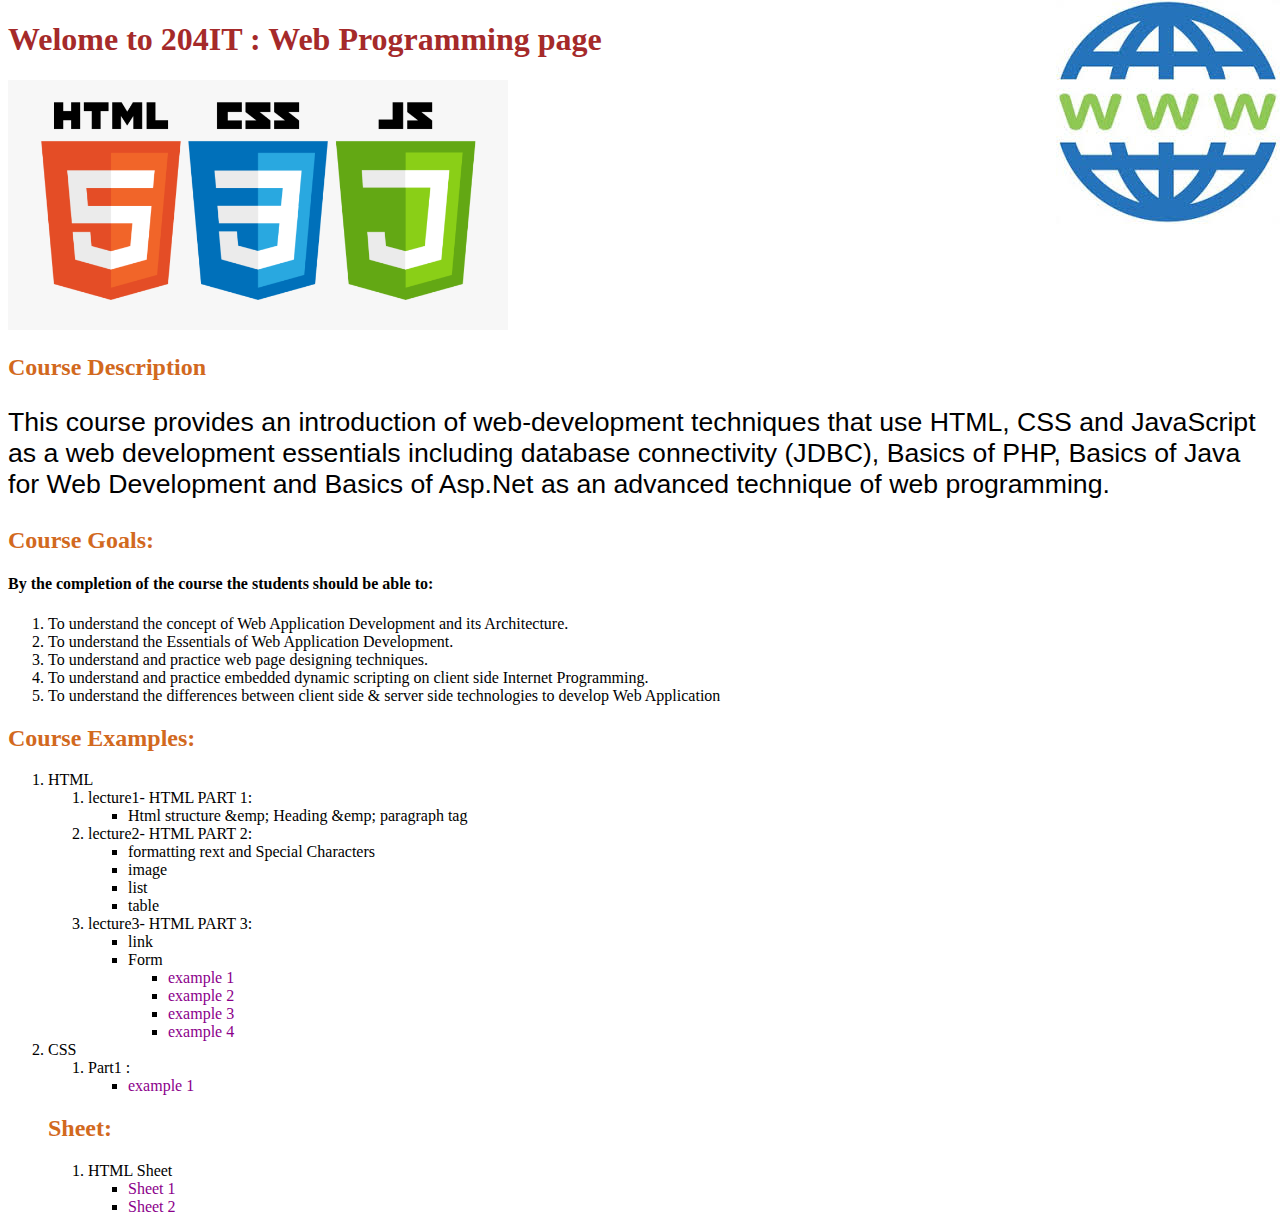
<file: index.html>
<!doctype  html>
<html>

   <head> 
    
   <title> home page</title> 
    <meta charset="utf-8">
    <link rel="stylesheet" href="mystyle.css">
   </head>
   <body>
   <h1> Welome to 204IT : Web Programming page </h1> 
       <img src="image/logo.png" width="500" height="250">
       <h2>Course Description</h2>
       <p>This course provides an introduction of web-development techniques that use HTML, CSS and JavaScript as a web development essentials including database connectivity (JDBC), Basics of PHP, Basics of Java for Web Development and Basics of Asp.Net as an advanced technique of web programming.</p>
 
       <h2>Course Goals:</h2>
          <h4> By the completion of the course the students should be able to:</h4>
           <ol>
               <li> To understand the concept of Web Application Development and its Architecture.</li>
               <li>To understand the Essentials of Web Application Development.</li>
               <li>To understand and practice web page designing techniques.</li>
               <li>To understand and practice embedded dynamic scripting on client side Internet Programming.</li>
               <li>To understand the differences between client side & server side technologies to develop Web Application </li>

                </ol>
              <h2>Course Examples:</h2>
              <ol>
                <li>HTML
                   <ol> 
                       <li> lecture1- HTML PART 1:
                          <ul>
                        <li>Html structure &emp; Heading &emp; paragraph tag </li>
                            </ul>
                        </li>
                      <li> lecture2- HTML PART 2:
                         <ul>
                            <li>formatting rext and Special Characters </li>
                            <li>image </li>
                           <li>list </li>
                          <li>table </li>
                         </ul>
                     </li>
                    <li> lecture3- HTML PART 3:
                       <ul>
                        <li>link </li>
                          <li>Form 
                             <ul>
                               <li><a href="form1.html">example 1</a></li>
                               <li><a href="form 2.html">example 2</a></li>
                               <li><a href="form3.html">example 3</a></li>
                               <li><a href="form 4.html">example 4</a></li>  
                               
                           </ul>
                        
                        </li>
                        
                        </ul>
                    </li>

                    </ol></li>
                  <li>CSS
                     <ol> 
                         <li>Part1 :
                         <ul>
                           <li><a href="cssexample1.html">example 1</a></li>  
                         </ul>
                        </li>
       </ol>
         <h2>Sheet:</h2>
        <ol>
               <li> HTML Sheet
                    <ul>
                        <li><a href='sheet1.html'>Sheet 1</a> </li>
                        <li><a href=''>Sheet 2</a> </li>
                   </ul>
              </li>
                    </ol>
                  
    </body>




</html>
</file>
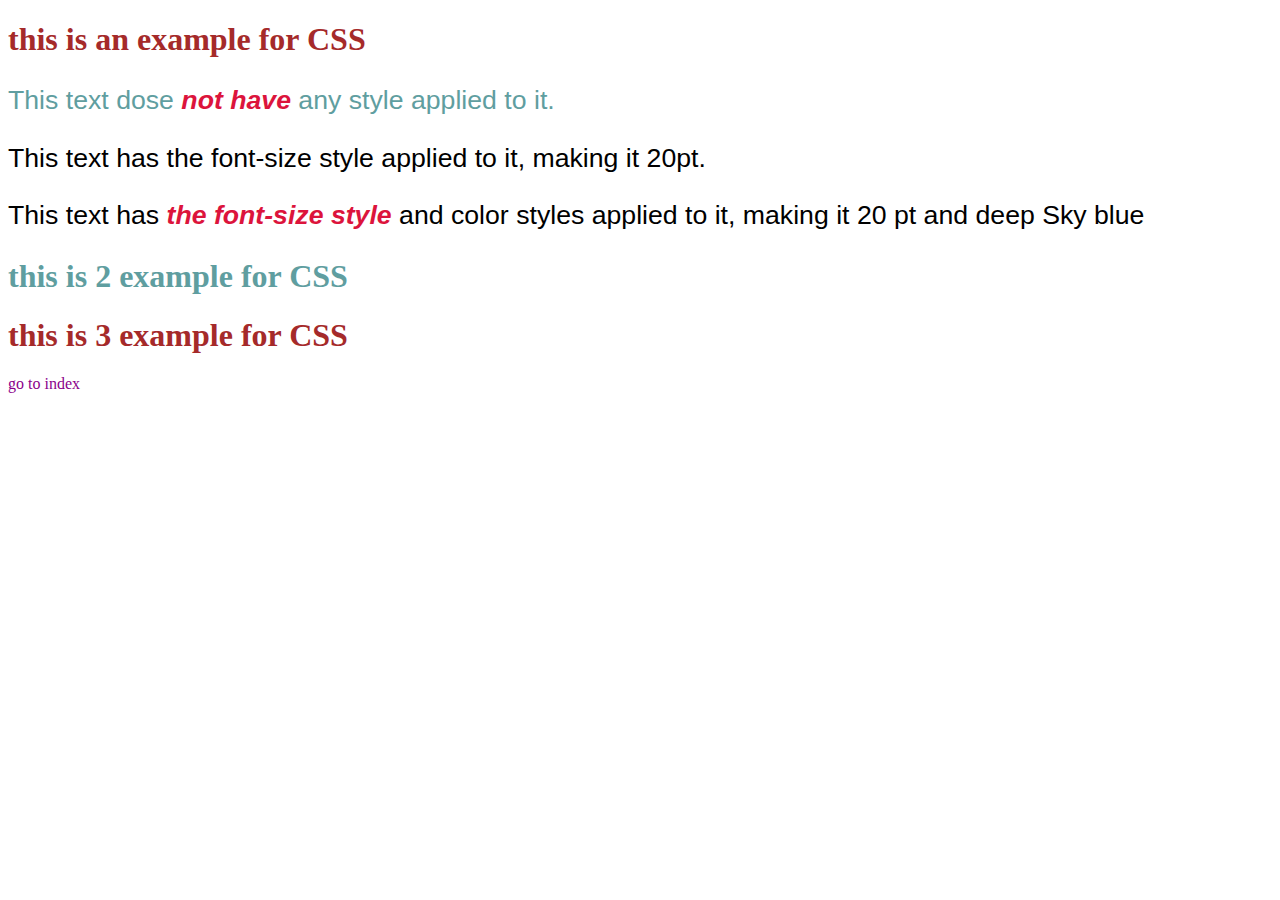
<file: cssexample1.html>
<!doctype  html>
<!- - Using inline style - - > 
<html >
   <head>
      <title> Inline Style  and style element </title>
      
      <style type="text/css">
          body{
              
          }
          p {    
              font-size:20pt;
              font-family:sans-serif,fantasy;
             }
       
          h1 {
              color:brown
          }
          em {
              color:crimson;
              font-weight:bolder;
            }
          .s{
              color:cadetblue
          }
          a { text-decoration: none;
           color:darkmagenta }
       
       </style>        
   </head>
<body>
  <h1> this is an example for CSS</h1>
    <p class="s">This text dose<em> not have</em> any style applied to it. </p>
  <p>This text has the font-size style applied to it, making it 20pt.</p>
    <p> This text has <em> the font-size style</em>  and color styles applied to it, making it 20 pt and    deep Sky blue</p>
    <h1 class="s">this is 2 example for CSS</h1>
    <h1> this is 3 example for CSS </h1>
    <a href="index.html">go to index</a>
</body>
</html>
</file>
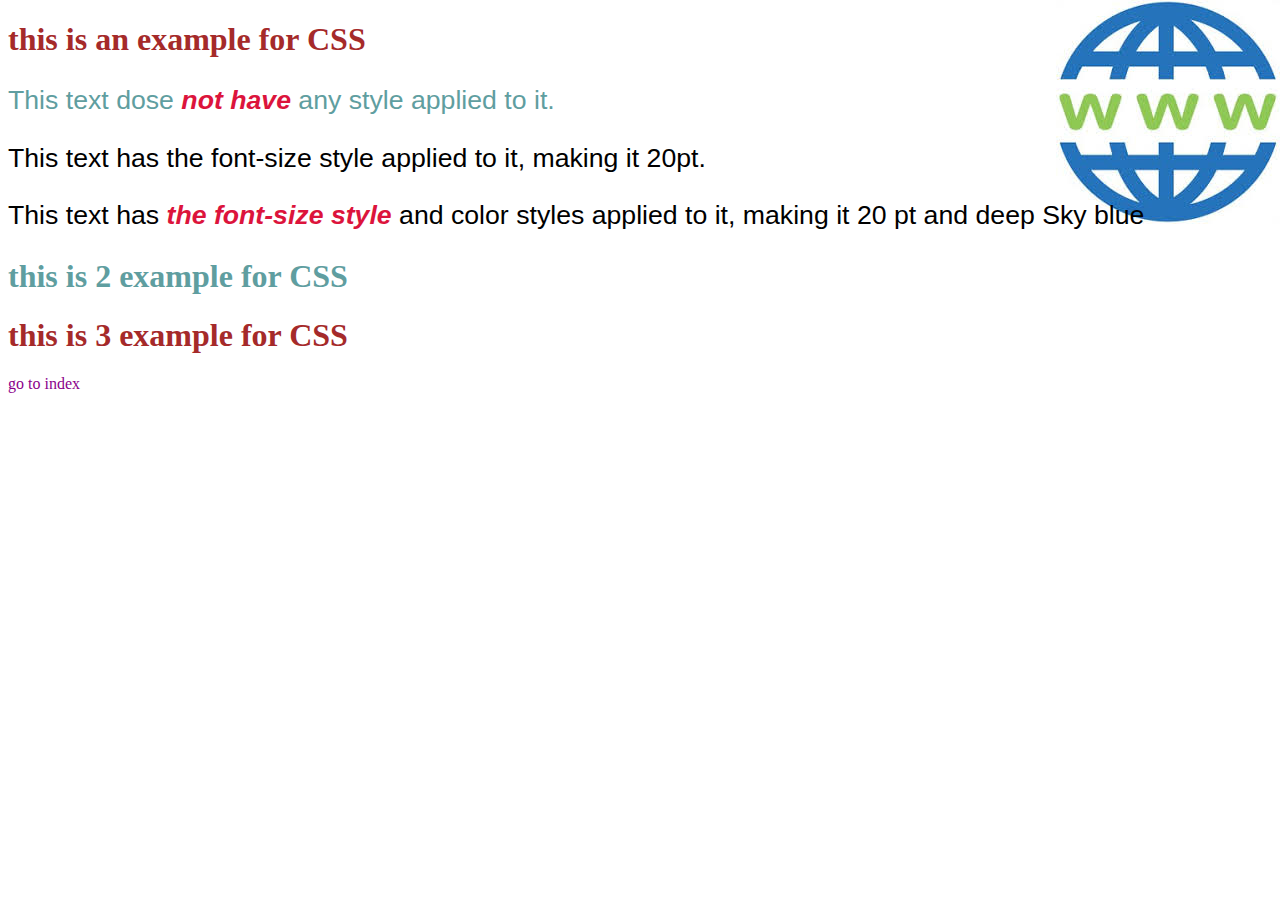
<file: CSSExteranl.html>
<!doctype  html>
<!- - Using inline style - - > 
<html >
   <head>
      <title> Eternal  style sheet </title>
      
      <link rel="stylesheet" href="mystyle.css">
   </head>
<body>
  <h1> this is an example for CSS</h1>
    <p class="s">This text dose<em> not have</em> any style applied to it. </p>
  <p>This text has the font-size style applied to it, making it 20pt.</p>
    <p> This text has <em> the font-size style</em>  and color styles applied to it, making it 20 pt and    deep Sky blue</p>
    <h1 class="s">this is 2 example for CSS</h1>
    <h1> this is 3 example for CSS </h1>
    <a href="index.html">go to index</a>
</body>
</html>
</file>
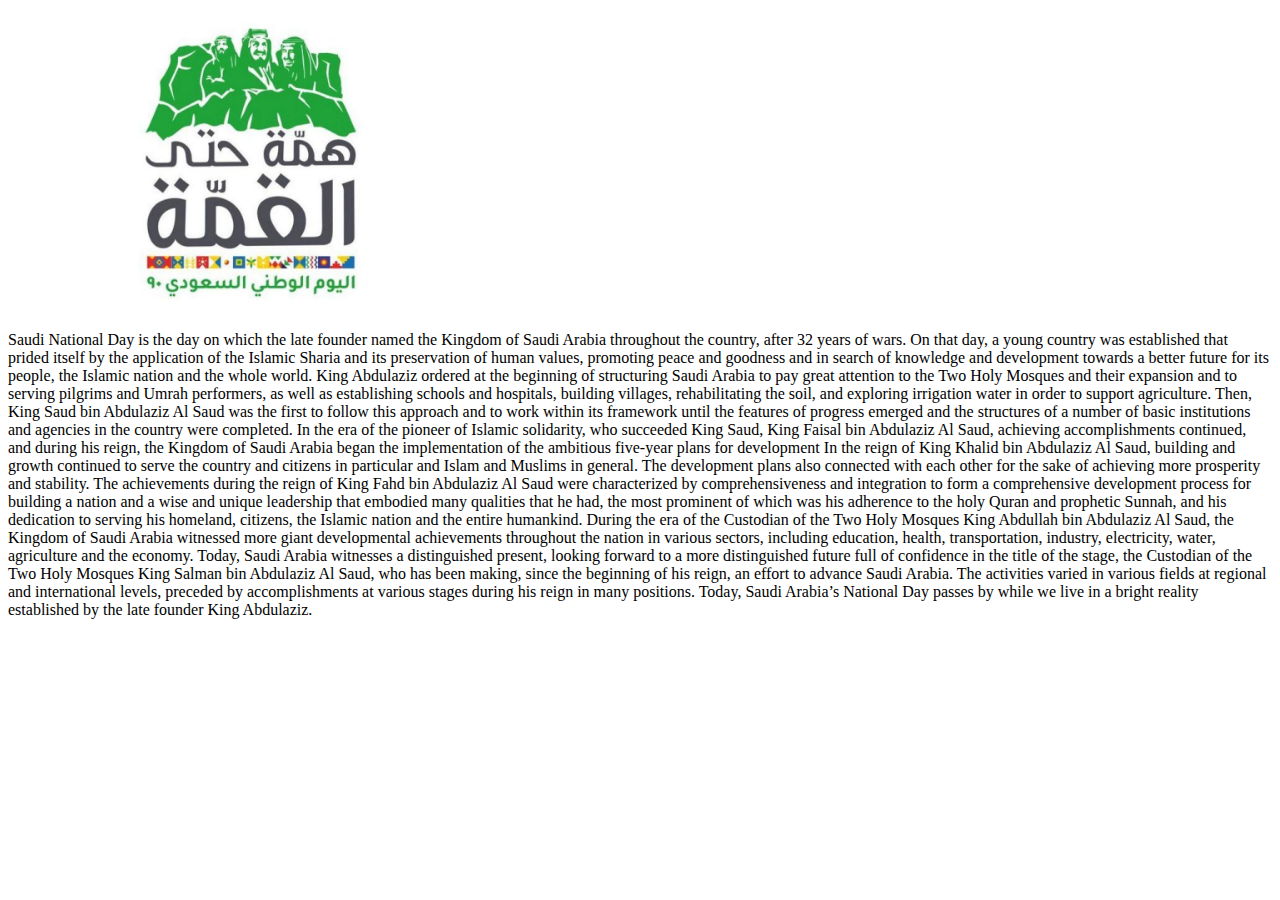
<file: CSSFloat.html>
<!doctype  html>

<html >
   <head>
      <title>CSS List Example </title>
      <style type="text/css">
       
       
       
       </style>
     
   </head>
<body>
        <img src="image/nationlday.jpg" width="500" length="200" >
      
    <p>Saudi National Day is the day on which the late founder named the Kingdom of Saudi Arabia throughout the country, after 32 years of wars.
          On that day, a young country was established that prided itself by the application of the Islamic Sharia and its preservation of human values, promoting peace and goodness and in search of knowledge and development towards a better future for its people, the Islamic nation and the whole world.
       King Abdulaziz ordered at the beginning of structuring Saudi Arabia to pay great attention to the Two Holy Mosques and their expansion and to serving pilgrims and Umrah performers, as well as establishing schools and hospitals, building villages, rehabilitating the soil, and exploring irrigation water in order to support agriculture.
       Then, King Saud bin Abdulaziz Al Saud was the first to follow this approach and to work within its framework until the features of progress emerged and the structures of a number of basic institutions and agencies in the country were completed.
       In the era of the pioneer of Islamic solidarity, who succeeded King Saud, King Faisal bin Abdulaziz Al Saud, achieving accomplishments continued, and during his reign, the Kingdom of Saudi Arabia began the implementation of the ambitious five-year plans for development
       
       In the reign of King Khalid bin Abdulaziz Al Saud, building and growth continued to serve the country and citizens in particular and Islam and Muslims in general. The development plans also connected with each other for the sake of achieving more prosperity and stability.
      The achievements during the reign of King Fahd bin Abdulaziz Al Saud were characterized by comprehensiveness and integration to form a comprehensive development process for building a nation and a wise and unique leadership that embodied many qualities that he had, the most prominent of which was his adherence to the holy Quran and prophetic Sunnah, and his dedication to serving his homeland, citizens, the Islamic nation and the entire humankind.
       During the era of the Custodian of the Two Holy Mosques King Abdullah bin Abdulaziz Al Saud, the Kingdom of Saudi Arabia witnessed more giant developmental achievements throughout the nation in various sectors, including education, health, transportation, industry, electricity, water, agriculture and the economy.
       Today, Saudi Arabia witnesses a distinguished present, looking forward to a more distinguished future full of confidence in the title of the stage, the Custodian of the Two Holy Mosques King Salman bin Abdulaziz Al Saud, who has been making, since the beginning of his reign, an effort to advance Saudi Arabia. The activities varied in various fields at regional and international levels, preceded by accomplishments at various stages during his reign in many positions.
       Today, Saudi Arabia’s National Day passes by while we live in a bright reality established by the late founder King Abdulaziz.</p>
    
    
    </body>
</html>
</file>
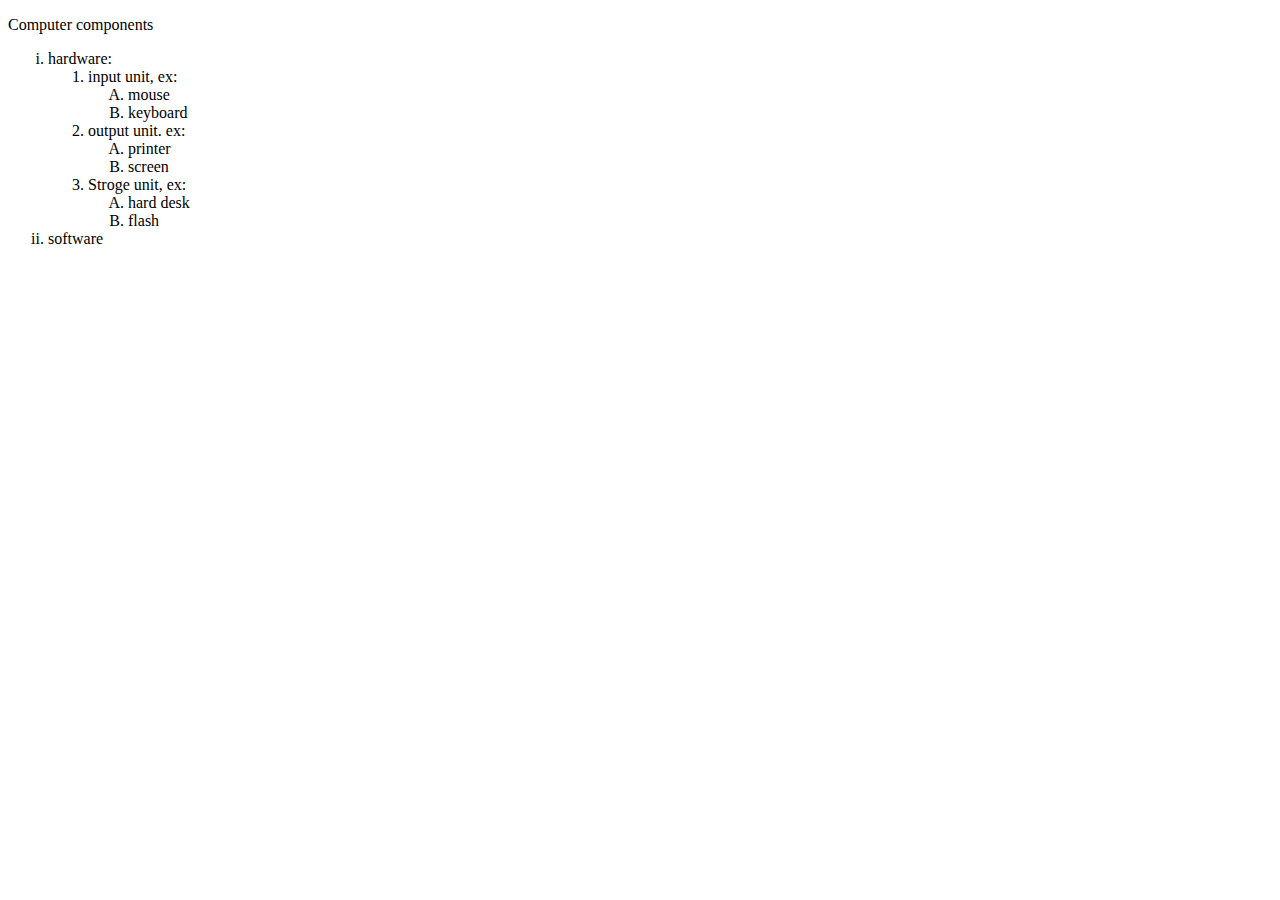
<file: Csslist.html>
<!doctype  html>

<html >
   <head>
      <title>CSS List Example </title>
      <style type="text/css">
          ol {
              list-style-type:lower-roman;
             }
          ul ol { list-style-type:upper-alpha;   
          }
          ul { list-style-type: sq;}
       
       </style>
     
   </head>
<body>
   <p>Computer components</p> 
    <ol >
        <li>hardware:
            <ul>
               <li>input unit, ex:
                <ol>
                   <li>mouse</li>
                    <li>keyboard</li>
                </ol>
                </li>
                 <li>output unit. ex:
                <ol>
                   <li>printer</li>
                    <li>screen</li>
                </ol>
                </li>
                <li>Stroge unit, ex:
                <ol>
                   <li>hard desk</li>
                    <li>flash</li>
                </ol>
                </li>
            </ul>
        
        </li>
        <li>software</li>
    </ol>
</body>
</html>
</file>
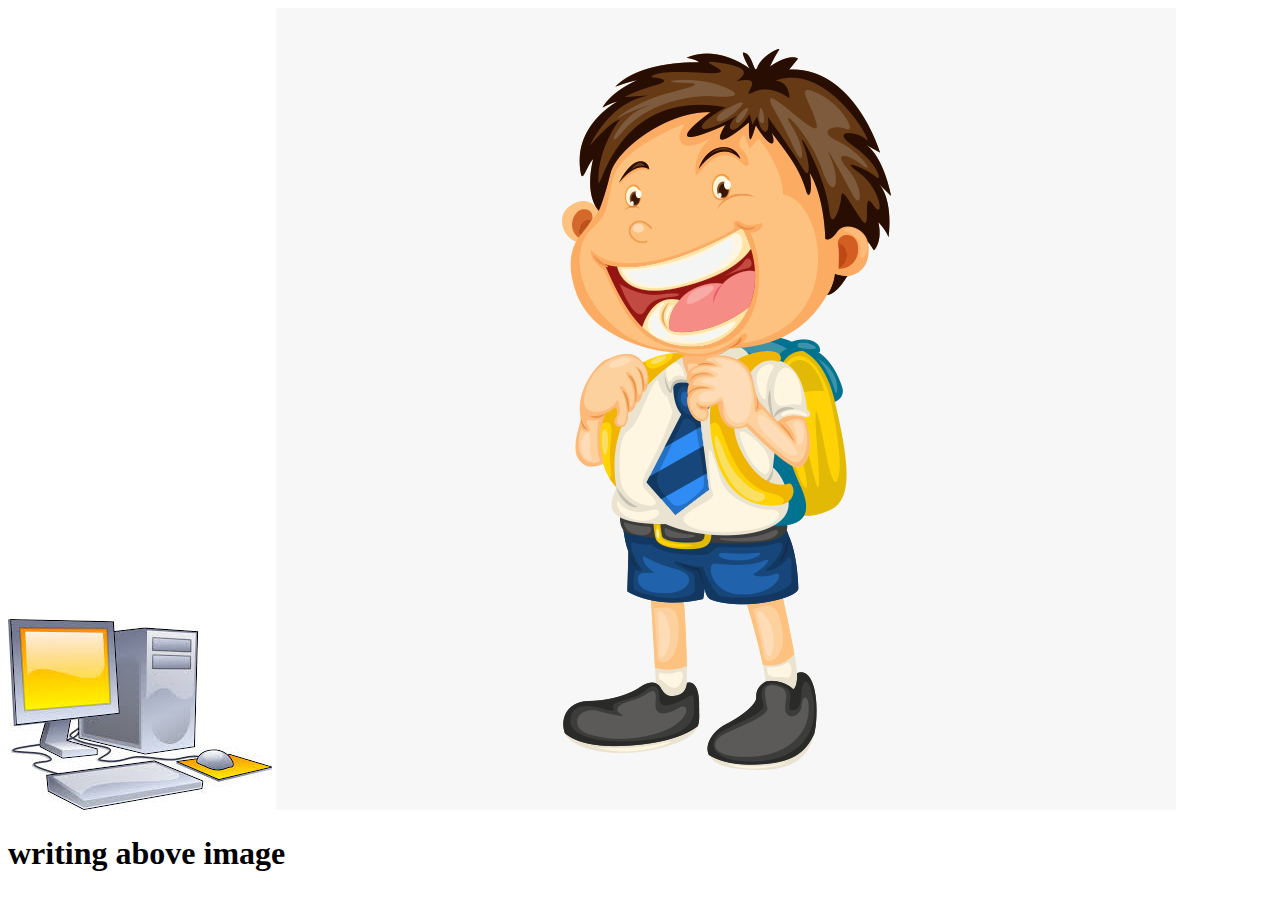
<file: CSSpostion-ab.html>
<!doctype  html>

<html >
   <head>
      <title>CSS Postion Example </title>
      <style type="text/css">
          .c1{
              position: absolute;
              top:0px;
              left:0px;
              z-index: 1;
          }
          .c2{
              position: absolute;
              top:20px;
              left:100px;
              z-index: 2;
          }
       </style>
     
   </head>
<body>
   <img src='image/computer.jpg' >
    <img src='image/66-665539_student-school-clip-art-student-clipart-png.png'>
    <h1 >writing above image</h1>
    </body>
</html>
</file>
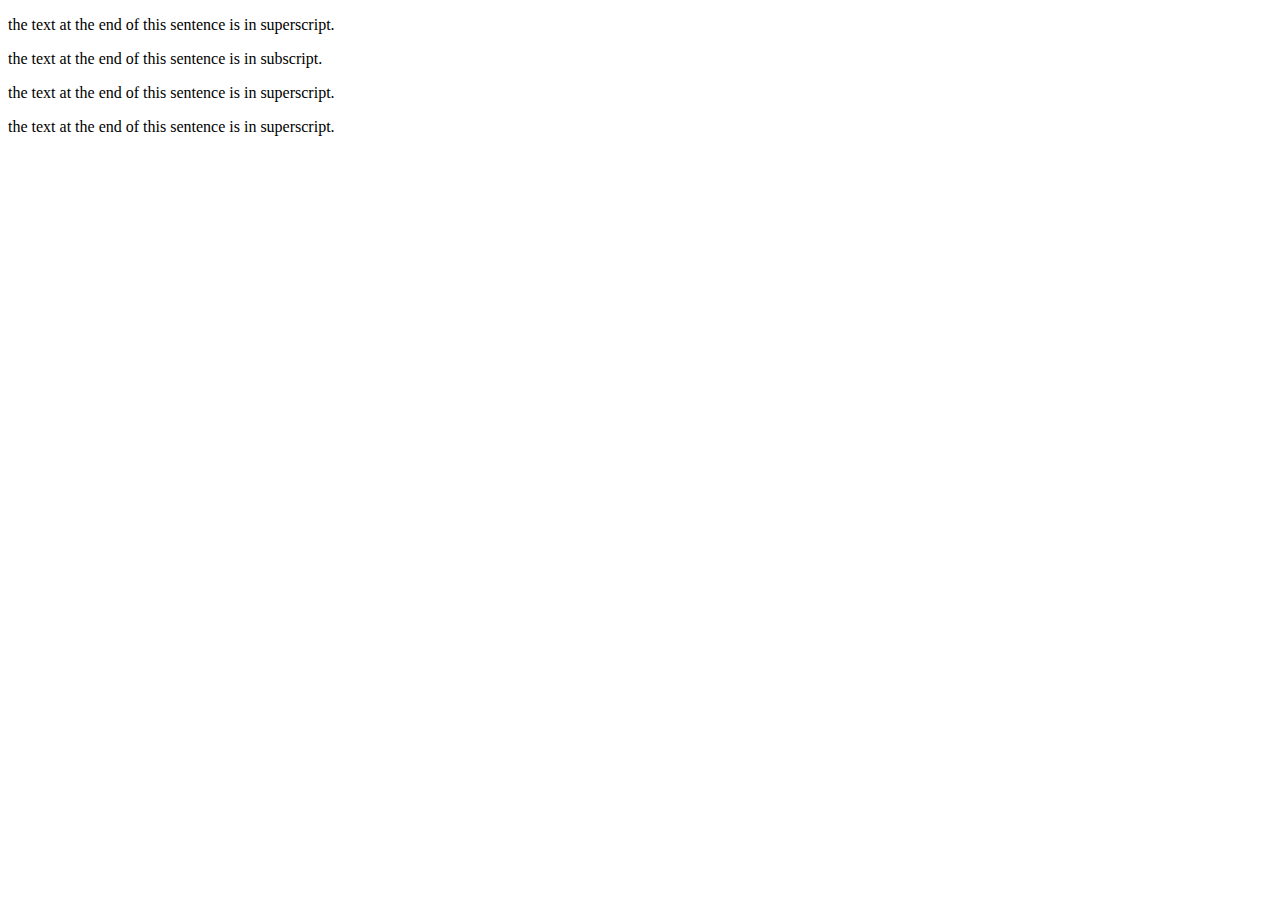
<file: csspostion-rel.html>
<!doctype  html>

<html >
   <head>
      <title>CSS Postion Example </title>
      <style type="text/css">
          
       </style>
     
   </head>
<body>
    <p> the text at the end of this sentence  is in superscript.</p>
     <p> the text at the end of this sentence  is in subscript.</p>
     <p> the text at the end of this sentence  is in superscript.</p>
     <p> the text at the end of this sentence is in superscript.</p>
    </body>
</html>
</file>
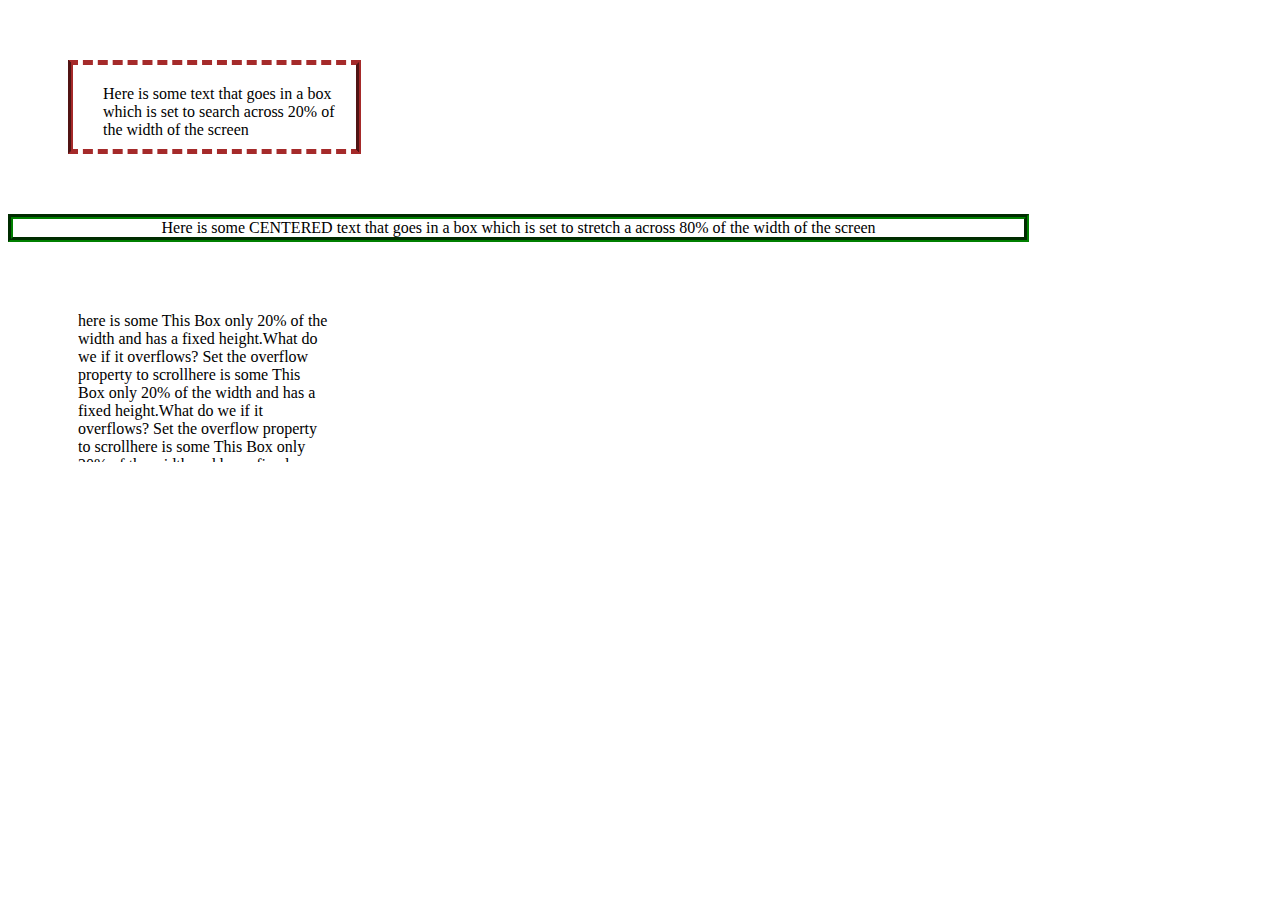
<file: dimensionsexample.html>
<!doctype  html>

<html >
   <head>
      <title>Dimensions Example </title>
      <style type="text/css">
                    
          .p1 { width: 20%;
               border-style:dashed groove ; 
               border-color:brown;
               border-width:thick;
            padding-top:20px;
          padding-bottom:10px;
          padding-left:30px;
          margin:60px;}
                  
          #p2 { width:80%;
               text-align:center;
                border:thick groove green;}
          .p3 { width:20%;
              height:150px;
          overflow:scroll;
            margin:70px}
       </style>
     
   </head>
<body>
    <p class="p1">Here is some text that goes in a box which is set to search across 20% of the width of the screen</p>
    
  <p id="p2">Here is some CENTERED text that goes in a box which is set to stretch a across 80% of the width of the screen</p> 
   <p class="p3">here is some This Box only 20% of the width and has a fixed height.What do we if it overflows? Set the overflow property to scrollhere is some This Box only 20% of the width and has a fixed height.What do we if it overflows? Set the overflow property to scrollhere is some This Box only 20% of the width and has a fixed height.What do we if it overflows? Set the overflow property to scrollhere is some This Box only 20% of the width and has a fixed height.What do we if it overflows? Set the overflow property to scrollhere is some This Box only 20% of the width and has a fixed height.What do we if it overflows? Set the overflow property to scrollhere is some This Box only 20% of the width and has a fixed height.What do we if it overflows? Set the overflow property to scrollhere is some This Box only 20% of the width and has a fixed height.What do we if it overflows? Set the overflow property to scrollhere is some This Box only 20% of the width and has a fixed height.What do we if it overflows? Set the overflow property to scroll</p>   
</body>
</html>
</file>
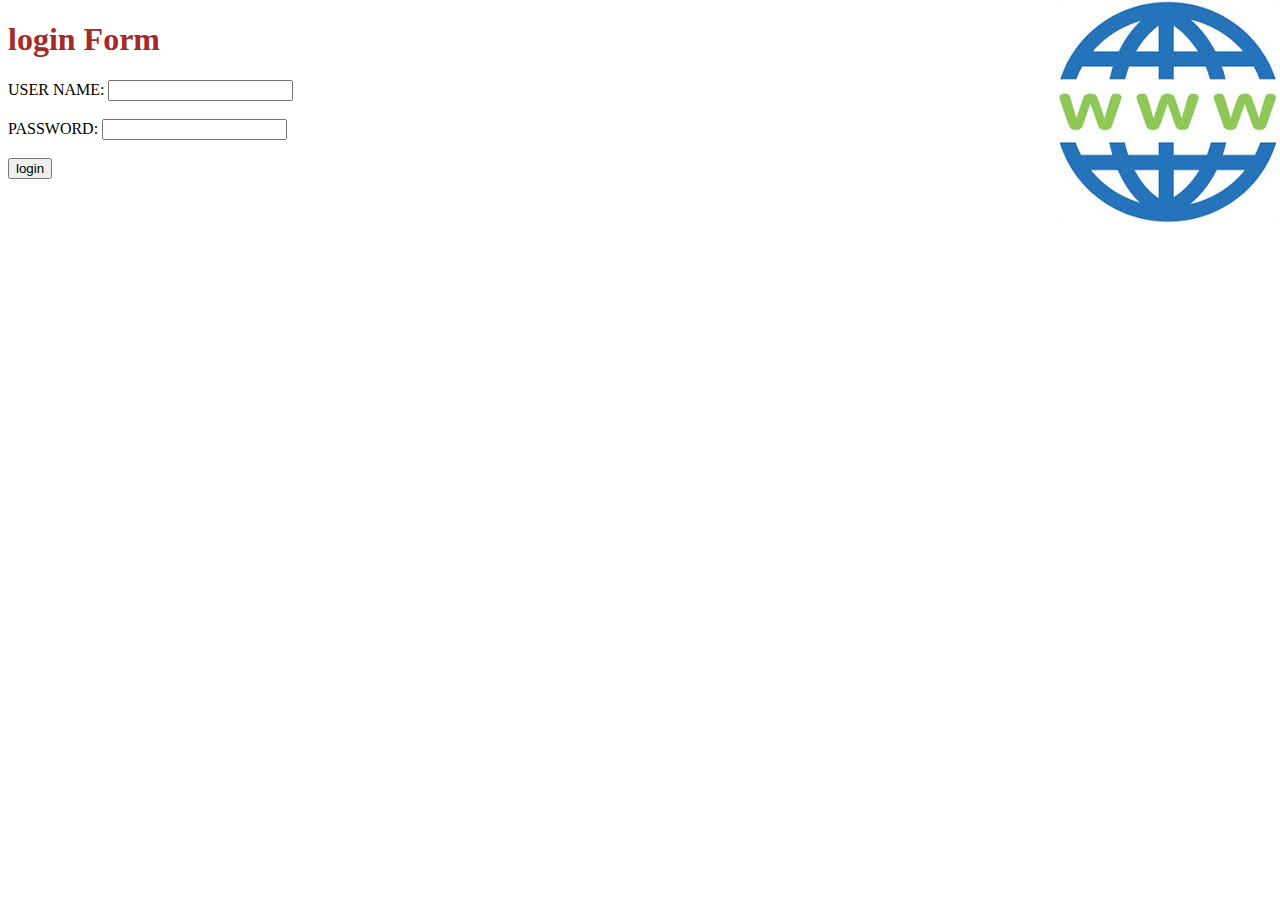
<file: form 2.html>
<!doctype  html>
<html>

   <head> 
    
   <title> Form with password </title> 
    <meta charset="utf-8">
       <link rel="stylesheet" href="mystyle.css">
   </head>
   <body>
   <h1 > login Form </h1>    
      <form  action="index.html" method="get">
          <label for="uname">USER NAME:</label>
          <input type='text' id="uname" name="username" ><br><br>
          <label for='pw'>PASSWORD:</label>
          <input type="password" id='pw' name="pw"> <br><br>
          <input type='submit' value="login" >
     
      </form>
    
    
    </body>




</html>
</file>
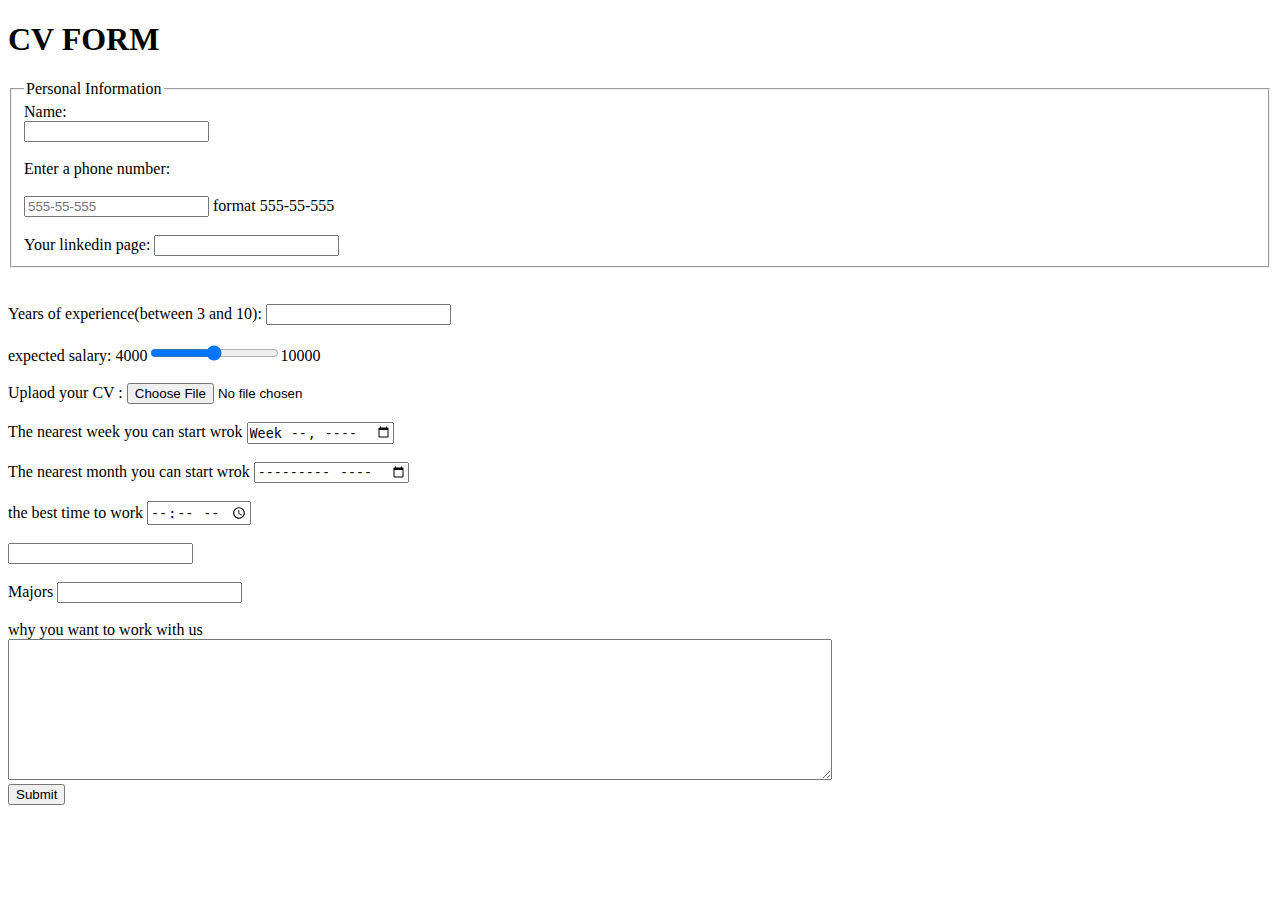
<file: form 4.html>
<!doctype html>
<html>
<head>
<title>CV form</title>    
</head>
    <body>
    <h1>CV FORM</h1>
       <form >
        
           <fieldset>
             <legend>Personal Information </legend>  
           <label for="Fname">Name:</label><br>
        <input type="text" id="Fname" name="fn" > <br><br>
        <!--tel type-->
           <label for="t">Enter a phone number:</label><br><br>
           <input type="tel" id="t" name="phone" pattern='[0-9]{3}-[0-9]{2}-[0-9]{3}' placeholder="555-55-555"> format 555-55-555
        <br><br>
           <!-- Url --> 
           <label for="linkedin">Your linkedin page:</label>
           <input type='url' id='linkedin' name='ln'>
           </fieldset>
          <!-- number --> 
         <br><br>
           <label for='n'> Years of experience(between 3 and 10):</label>
           <input type='number' id='n' name='Yoe'  nim="3" max="10">
           <br><br>
         <!-- range -->
            <label for='r'> expected salary:</label>
            4000<input type='range' id='r' name='rs' min="4000" max="10000" >10000
           
           <br><br>
           <!-- file --> 
           <label for="f">Uplaod your CV :</label>
           <input type='file' id='f' name='cvfile' >
           <br><br> 
           
           <!--week-->
           <label for="w">The nearest week you can start wrok </label>
           <input type="week" id='w' name='nw'><br><br>
           <!-- MONTH-->
            <label for="m">The nearest month you can start wrok </label>
           <input type="month" id='m' name='nm'>
         <br><br>  
            <!-- Time-->
            <label for="t">the best time to work  </label>
           <input type="time" id='t' name='bt'>
         <br><br> 
           <!--search-->
           <input type="search"><br><br>
           
           <!-- list-->
           <label for='majors'>Majors</label>
           <input list="majors" name="ms">
           <datalist id="majors">
               <option value="cs">
               <option value="IT">
               <option value="Da">
           
           </datalist><br><br>
           
           
          <!-- texterea--> 
           <label for='cp'>why you want to work with us </label><br>
           <textarea id='cp' name='comment' rows='9' cols='100'></textarea><br>
           
        <input type='submit'>
        
        
        
        
        
        
        </form>

    </body>

</html>
</file>
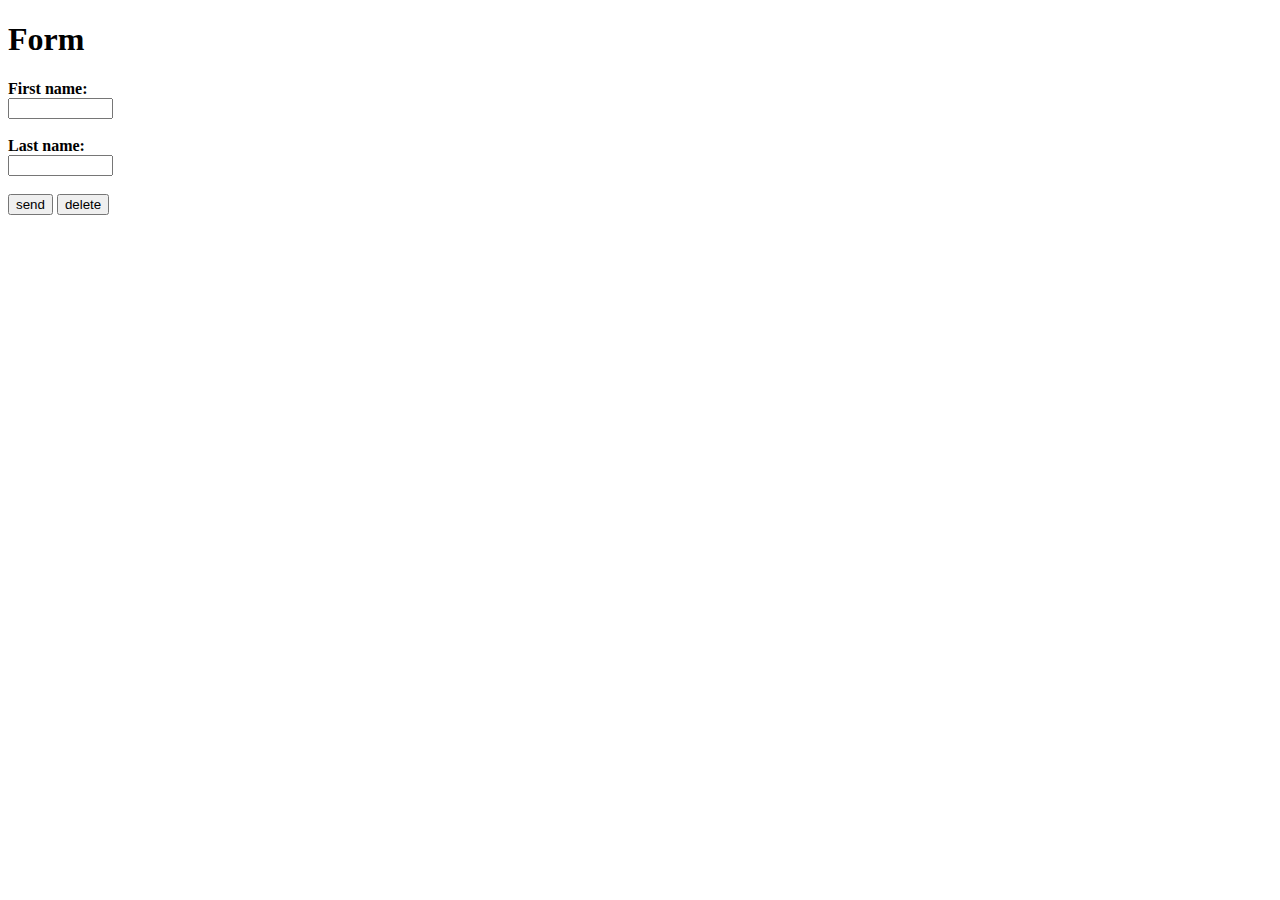
<file: form1.html>
<!doctype  html>
<html>

   <head> 
    
   <title> Form</title> 
    <meta charset="utf-8">
   </head>
   <body>
   <h1> Form </h1>    
      <form  method="post">
     <!--label  inline element-->
        <label for="fname"><strong>First name:</strong></label> <br>
       <input type="text" id="fname" name="y" size="10" maxlength="5"><br><br>
        
        <label for="lname"><strong>Last name:</strong></label><br>
       <input type="text" id="lname" name="x" size="10" maxlength="5"><br><br>
       
       
       <input type="submit" value="send" >
          <input type="reset" value="delete">
       
      </form>
    
    
    </body>




</html>
</file>
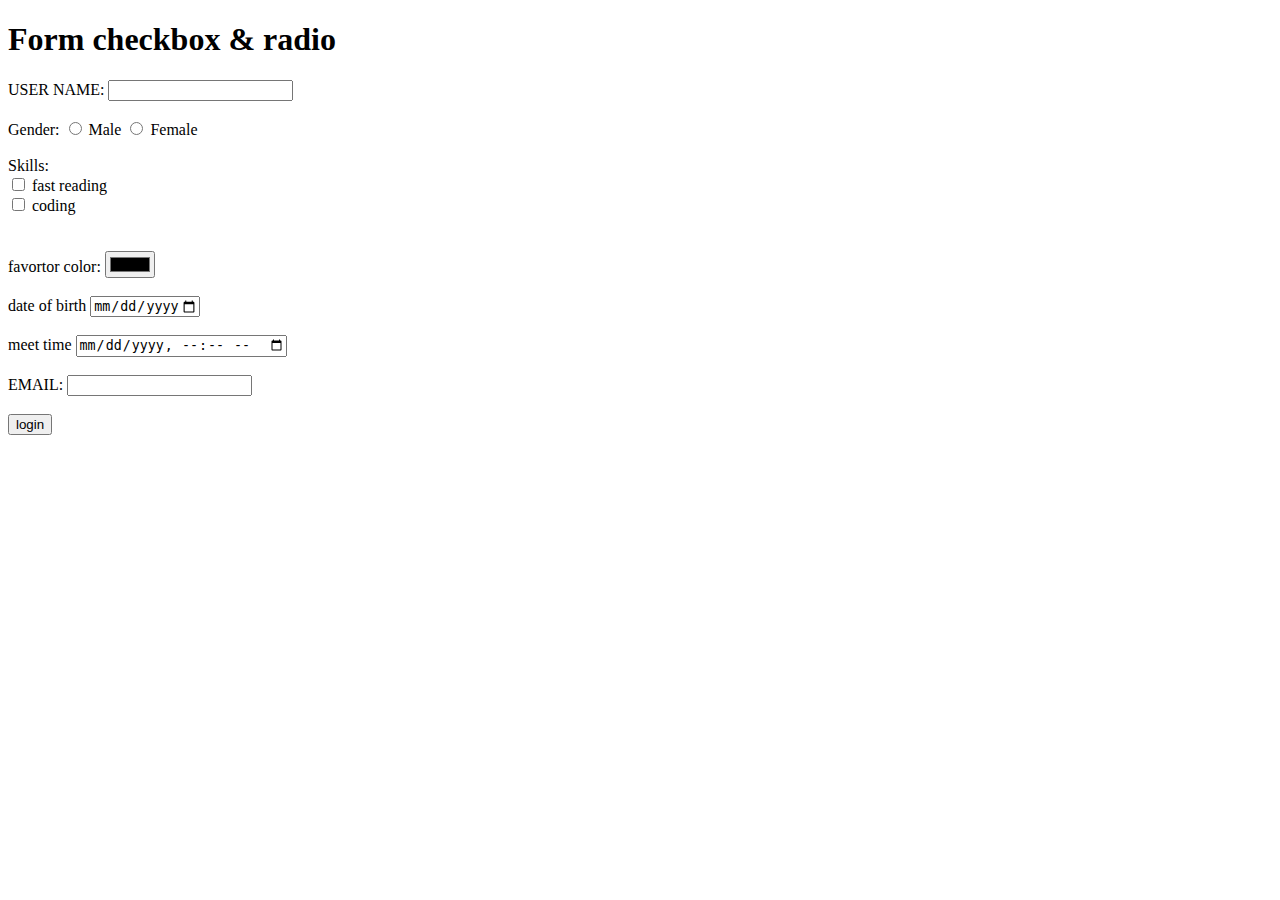
<file: form3.html>
<!doctype  html>
<html>

   <head> 
    
   <title> Form</title> 
    <meta charset="utf-8">
   </head>
   <body>
   <h1> Form  checkbox & radio</h1>    
     <form  action="index.html" method="get">
          <label for="uname">USER NAME:</label>
          <input type='text' id="uname" name="username" required><br><br>
         <!-- Radio-->
            <label for="gender">Gender:</label>
            <input type="radio" id="male" name="gender" value='male'>
           <label for="male">Male</label>
           <input type="radio" id="female" name="gender" value='female'>
           <label for='female'>Female </label>
           <br><br>
           <!-- checkbox-->
           <label >Skills:</label><br>
           <input type='checkbox' id='c1' name='skills' value ='fastreading'>
           <label for='c1'> fast reading</label><br>
            <input type='checkbox' id='c2' name='skills' value='coding'>
           <label for='c1'>coding</label><br>
           <br><br>
           <!-- type=color -->
           <lable for='fcolor'>favortor color:</lable>
           <input type='color' id="fcolor" name='fc'>
            <br><br>
           <!-- date -->
          <label for='DOB'>date of birth</label>
         <input type='date' id="DOB" name='DOB' max="2004-12-31" min="1980-12-31">
           <br><br>
         
         <!-- datetime --> 
         <label for="app">meet time</label>
         <input type='datetime-local' id='app' name='dt'>
         <br><br>
         
         <!-- email -->
         <label for="em">EMAIL:</label>
         <input type="email" id="em" name="email" required >
         <br><br>
         
         
          <input type='submit' value="login" >
     
      </form>
       
    </body>




</html>
</file>
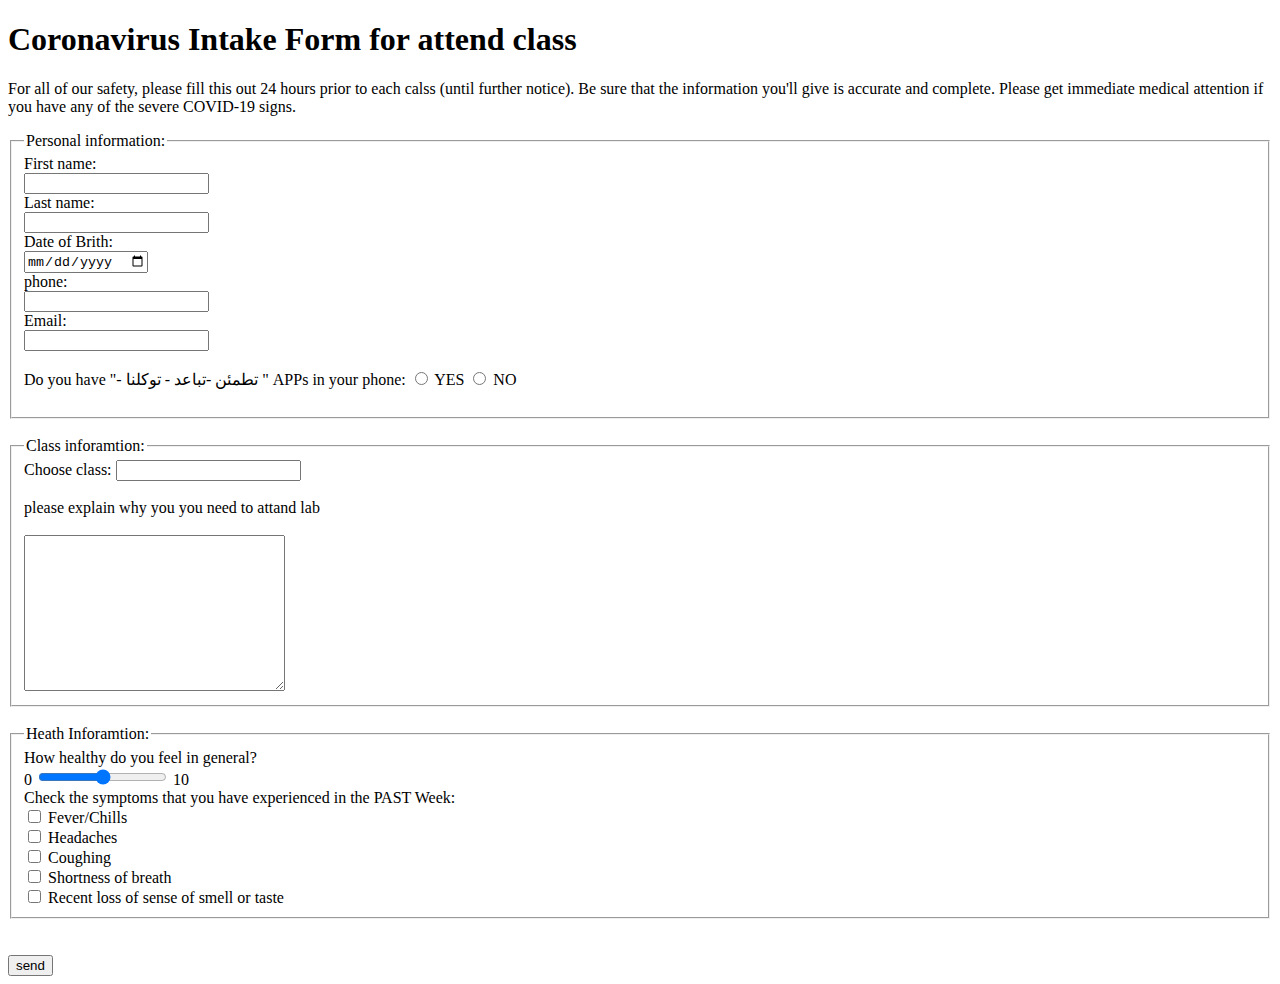
<file: Sheet 2.html>
<!doctype  html>
<html>

   <head> 
    
   <title> Sheet 2- Coronavirus Form </title> 
    <meta charset="utf-8">
   </head>
    
   <body>
    <h1>Coronavirus Intake Form for attend class</h1> 
       <p> For all of our safety, please fill this out 24 hours prior to each calss (until further notice). Be sure that the information you'll give is accurate and complete. Please get immediate medical attention if you have any of the severe COVID-19 signs.</p>
    <form action="index.html">
  <fieldset>
    <legend>Personal information:</legend>
    <label for="fname">First name:</label><br>
    <input type="text" id="fname" name="fname"required ><br>
    <label for="lname">Last name:</label><br>
    <input type="text" id="lname" name="lname"><br>
    <label for="DOB">Date of Brith:</label><br>
    <input type='date' id="DOB" name="DOB" min="2005-1-1"><br>
    <label for="phone">phone:</label><br>
    <input type="tel" id="phone" name="phone"><br>
    <label for="email">Email:</label><br>
    <input type="email" id="email" name="email" ><br><br>
             <!-- Radio-->
            <label for="app">Do you have "- تطمئن -تباعد - توكلنا " APPs in your phone:</label>
            <input type="radio" id="yes" name="app" value='yes'>
           <label for="yes">YES</label>
           <input type="radio" id="no" name="app" value='no'>
           <label for='no'>NO </label>
           <br><br>
     </fieldset> <br>
  <fieldset>
    <legend>Class inforamtion:</legend>
     <label for="class">Choose class: </label>
    <input list="classs" name="class"> 
    <datalist id="classs">
    <option value="204IT: Web programming">
    <option value="201 CS: programming1">
    <option value="202 Cs: programmiing 2">
    <option value="412 Cs: computer ethic">
  </datalist>
      <br> <br>
      <label for="message">please explain why you you need to attand lab </label><br><br>
      <textarea name="message" rows="10" cols="30"></textarea>
  </fieldset> <br>
    <fieldset>
    <legend>Heath Inforamtion:</legend>
    <label for="rang1"> How healthy do you feel in general?</label><br>
   0 <input type="range" id='rang1' name='hr' max="10" min="0"> 10
        <br>
         <!-- checkbox-->
           <label >Check the symptoms that you have experienced in the PAST Week:</label><br>
           <input type='checkbox' id='c1' name='c1' value ='Fever'>
           <label for='c1'> Fever/Chills</label><br>
            <input type='checkbox' id='c2' name='c2'value='Headaches'>
           <label for='c2'>Headaches</label><br>
           <input type='checkbox' id='c3' name='c3' value='Coughing'>
           <label for='c3'>Coughing</label><br>
           <input type='checkbox' id='c4' name='c4' value='Shortnessofbreath'>
           <label for='c4'>Shortness of breath</label><br>
        <input type='checkbox' id='c5' name='c5' value='losssmell'>
           <label for='c5'>Recent loss of sense of smell or taste</label><br>
    </fieldset>
        <br><br>
          
          <input type="submit" value="send" >
         
        
        
    </form>    
    </body>
</html>
</file>
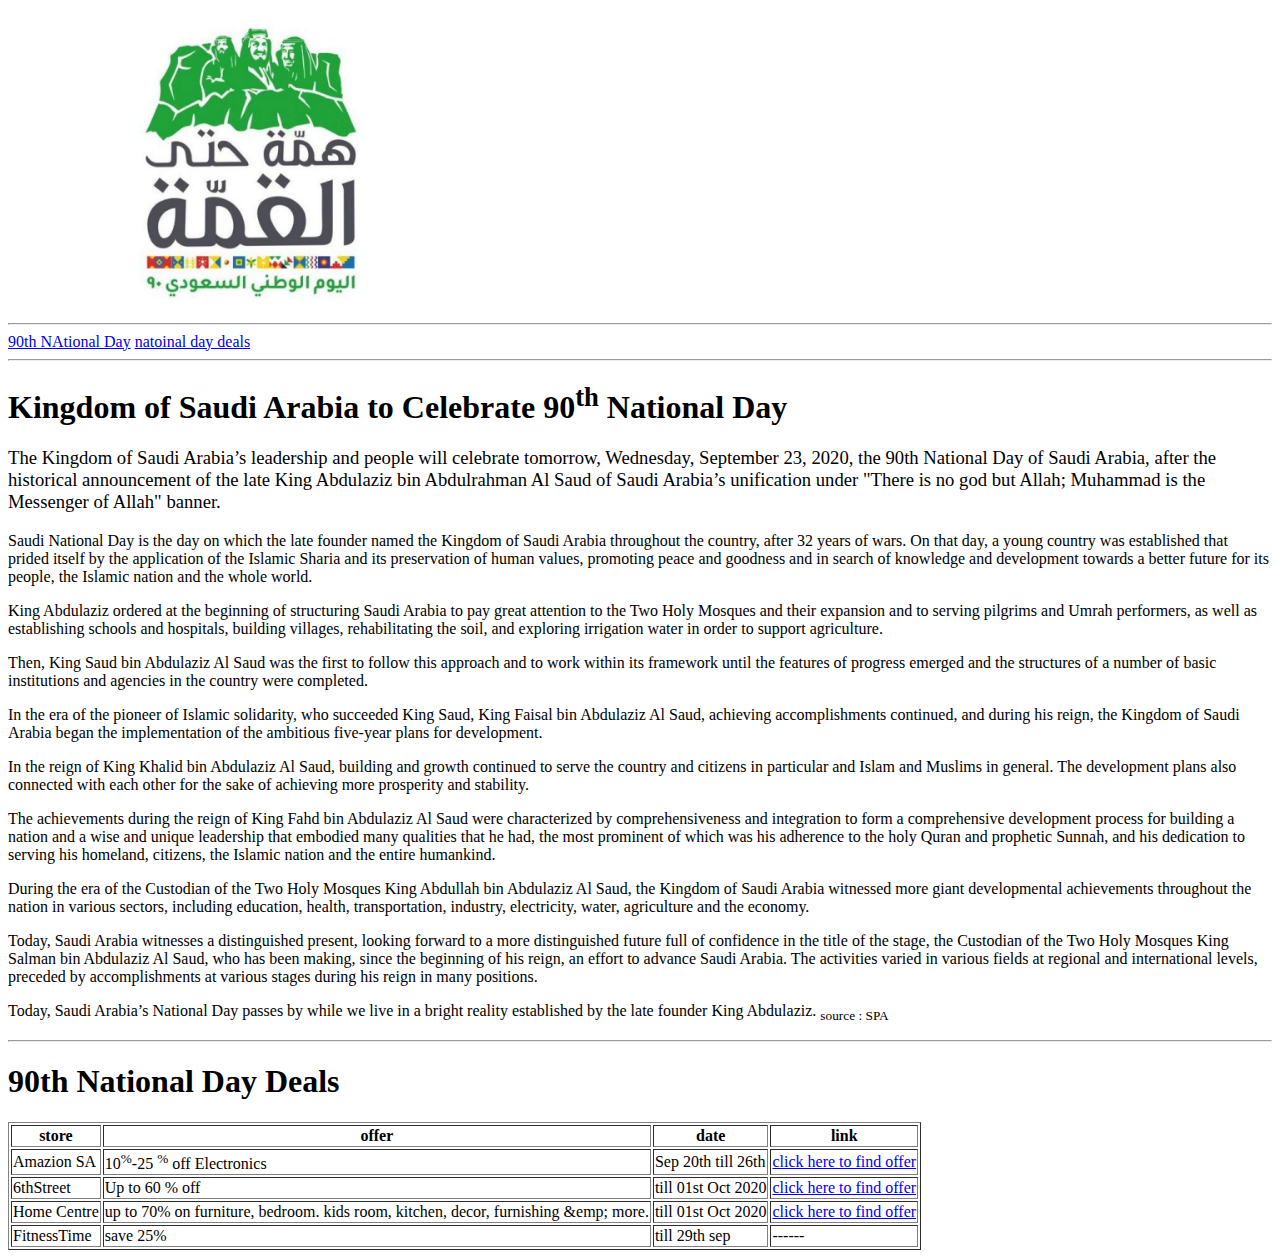
<file: sheet1.html>
<!doctype  html>
<html>

   <head> 
    
   <title> Sheet </title> 
    <meta charset="utf-8">
   </head>
   <body>
     
      
    <img src="image/nationlday.jpg" width="500" length="200">
     <hr>
       <a href="#l1">90th NAtional Day</a>  <a href="#l2">natoinal day deals </a>
       <hr>
       <H1 id="l1">Kingdom of Saudi Arabia to Celebrate 90<sup>th</sup> National Day</H1>
       <p style="font-size:14pt"> The Kingdom of Saudi Arabia’s leadership and people will celebrate tomorrow, Wednesday, September 23, 2020, the 90th National Day of Saudi Arabia, after the historical announcement of the late King Abdulaziz bin Abdulrahman Al Saud of Saudi Arabia’s unification under "There is no god but Allah; Muhammad is the Messenger of Allah" banner.</p>
      <p style="font">Saudi National Day is the day on which the late founder named the Kingdom of Saudi Arabia throughout the country, after 32 years of wars.
          On that day, a young country was established that prided itself by the application of the Islamic Sharia and its preservation of human values, promoting peace and goodness and in search of knowledge and development towards a better future for its people, the Islamic nation and the whole world.</p>
       <p>King Abdulaziz ordered at the beginning of structuring Saudi Arabia to pay great attention to the Two Holy Mosques and their expansion and to serving pilgrims and Umrah performers, as well as establishing schools and hospitals, building villages, rehabilitating the soil, and exploring irrigation water in order to support agriculture.</p>
       <p>Then, King Saud bin Abdulaziz Al Saud was the first to follow this approach and to work within its framework until the features of progress emerged and the structures of a number of basic institutions and agencies in the country were completed.</p>
       <p>In the era of the pioneer of Islamic solidarity, who succeeded King Saud, King Faisal bin Abdulaziz Al Saud, achieving accomplishments continued, and during his reign, the Kingdom of Saudi Arabia began the implementation of the ambitious five-year plans for development.</p>
       
       <p>In the reign of King Khalid bin Abdulaziz Al Saud, building and growth continued to serve the country and citizens in particular and Islam and Muslims in general. The development plans also connected with each other for the sake of achieving more prosperity and stability.</p>
       <p>The achievements during the reign of King Fahd bin Abdulaziz Al Saud were characterized by comprehensiveness and integration to form a comprehensive development process for building a nation and a wise and unique leadership that embodied many qualities that he had, the most prominent of which was his adherence to the holy Quran and prophetic Sunnah, and his dedication to serving his homeland, citizens, the Islamic nation and the entire humankind.</p>
       <p>During the era of the Custodian of the Two Holy Mosques King Abdullah bin Abdulaziz Al Saud, the Kingdom of Saudi Arabia witnessed more giant developmental achievements throughout the nation in various sectors, including education, health, transportation, industry, electricity, water, agriculture and the economy.</p>
       <p>Today, Saudi Arabia witnesses a distinguished present, looking forward to a more distinguished future full of confidence in the title of the stage, the Custodian of the Two Holy Mosques King Salman bin Abdulaziz Al Saud, who has been making, since the beginning of his reign, an effort to advance Saudi Arabia. The activities varied in various fields at regional and international levels, preceded by accomplishments at various stages during his reign in many positions.</p>
       <p>Today, Saudi Arabia’s National Day passes by while we live in a bright reality established by the late founder King Abdulaziz. <sub>source : SPA</sub></p>
    
     <hr>
       <H1 id="l2">90th National Day Deals</H1>
    
          <table border='1'>
           <thead>
              <th>store</th>
               <th>offer</th>
               <th>date</th>
               <th>link</th>
            </thead>
             <tbody>
               <tr>
                 <td>Amazion SA</td>
                 <td>10<sup>%</sup>-25 <sup>%</sup> off Electronics</td>
                 <td>Sep 20th till 26th</td>
                 <td><a href="https://www.amazon.sa/l/21345942031?&_encoding=UTF8&tag=KSA-EN-CPC-Onbrand-GDN-Blast-GSP-Event-SND20-21&linkCode=ur2&linkId=f68928dac908022b45eae80084323f98&camp=247&creative=1211"> click here to find offer</a></td>
                 </tr> 
              <tr>
                 <td>6thStreet</td>
                 <td>Up to 60 % off</td>
                 <td>till  01st Oct 2020</td>
                 <td><a href="https://en-ae.6thstreet.com/women.html"> click here to find offer</a></td>
              </tr> 
              <tr>
                 <td>Home Centre</td>
                 <td> up to 70% on furniture, bedroom. kids room, kitchen, decor, furnishing &emp; more.</td>
                 <td>till 01st Oct 2020</td>
                 <td><a href="https://www.homecentre.com/sa/en"> click here to find offer</a></td>
              </tr>
                 <tr>
                 <td>FitnessTime</td>
                 <td> save 25%</td>
                 <td>till 29th sep</td>
                 <td>------</td>
              </tr> 
              </tbody>
       
          </table>
       
       
          </ul>
          
    </body>

   

</html>
</file>
<file: mystyle.css>
body{
    background-image: url(image/weblogo.jpg);
    background-repeat:no-repeat;
    background-position:top right;
    background-attachment:fixed;

}
         p {   
              font-size:20pt;
              font-family:sans-serif,fantasy;
             }
       
          h1 {
              color:brown
                  
          }
          em {
              color:crimson;
              font-weight:bolder;
            }
          .s{
              color:cadetblue
          }
          a { text-decoration: none;
           color:darkmagenta }
h2{color:chocolate}
</file>
